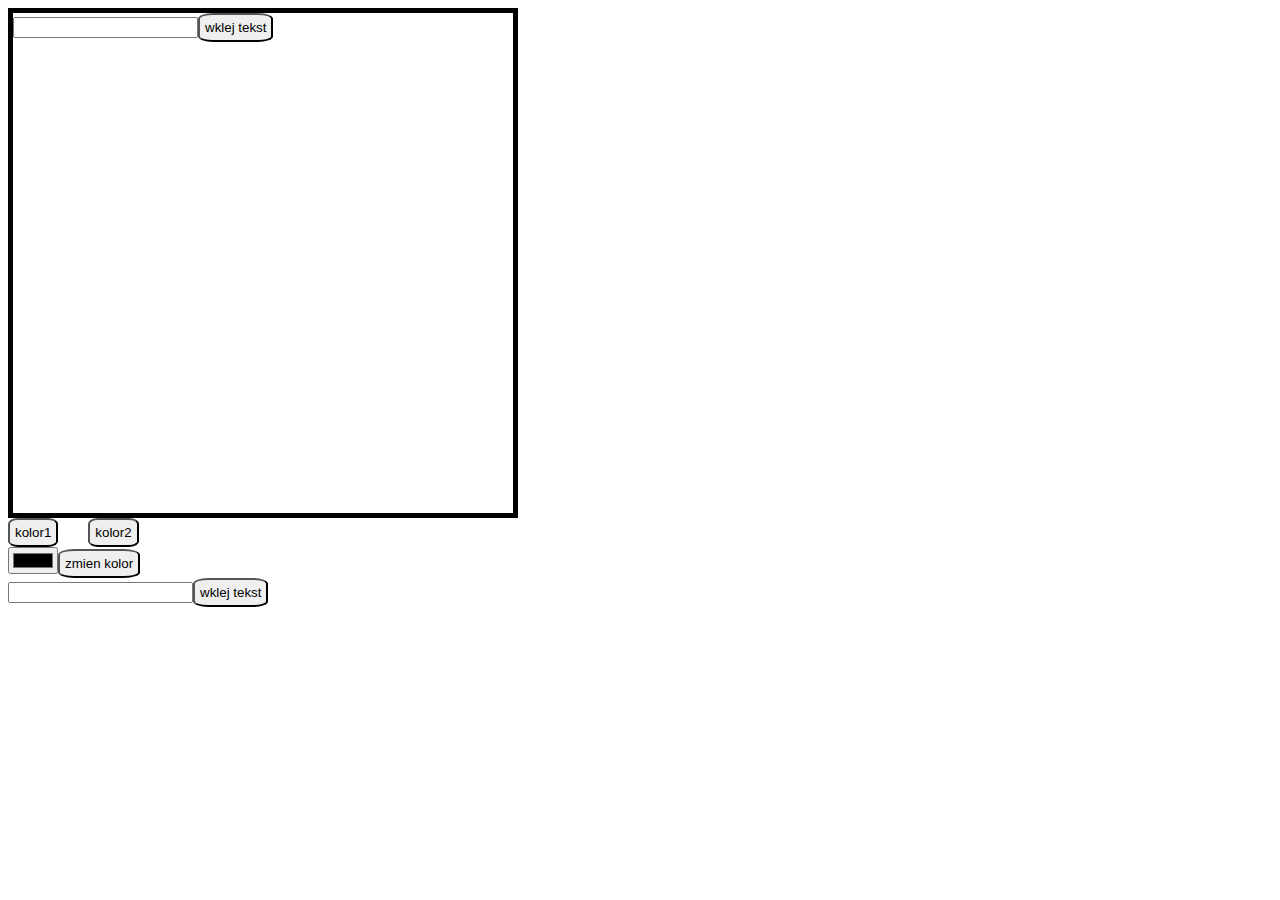
<file: 10.10.2024/index.html>
<!DOCTYPE html>
<html lang="pl">
<head>
    <meta charset="UTF-8">
    <meta name="viewport" content="width=device-width, initial-scale=1.0">
    <title>Document</title>
    <link rel="stylesheet" href="style.css">
</head>
<body>
    
    
    <script src="app.js"></script> 
</body>
</html>
</file>
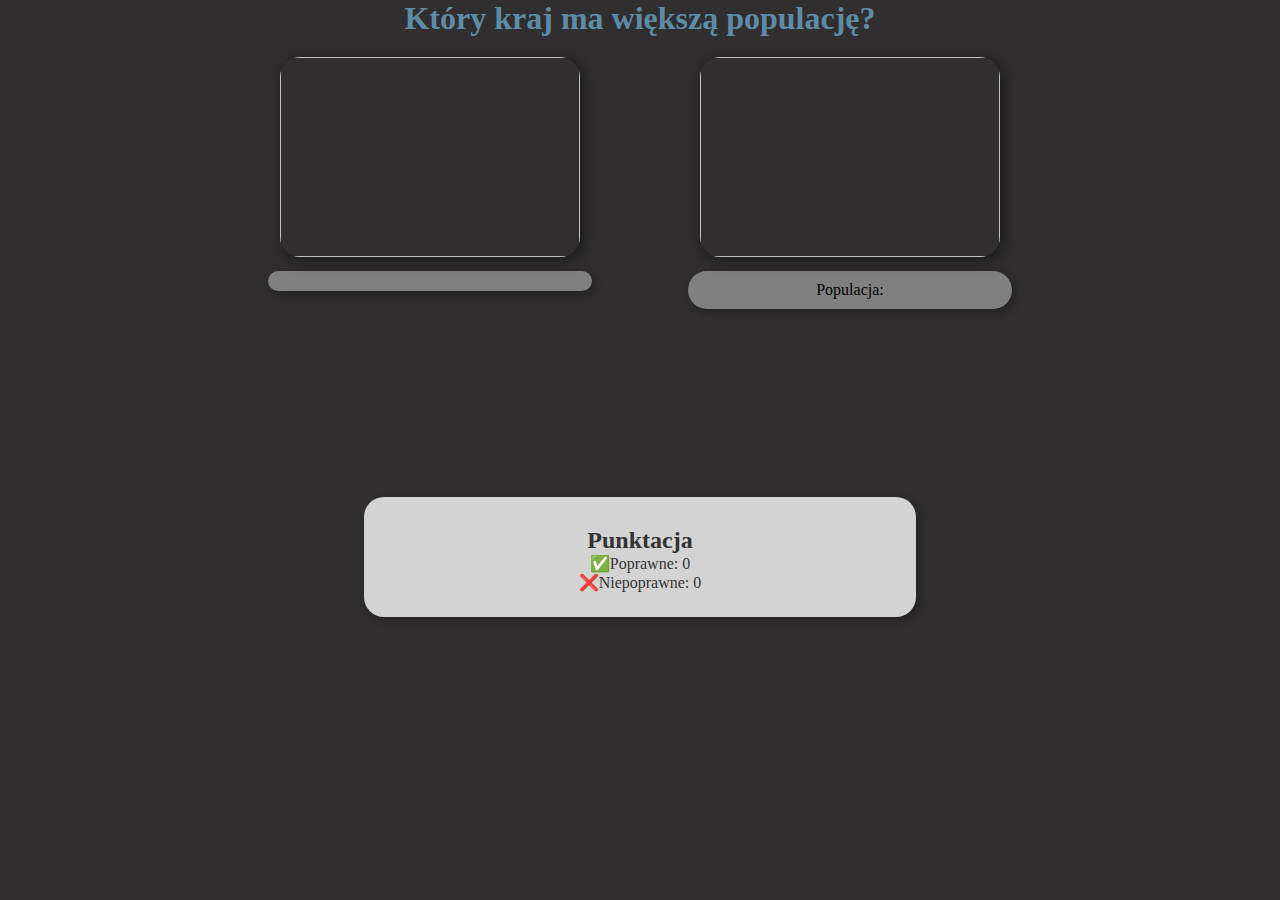
<file: graKraje/index.html>
<!DOCTYPE html>
<html lang="pl">

<head>
    <meta charset="UTF-8">
    <meta name="viewport" content="width=device-width, initial-scale=1.0">
    <title>Populacja</title>
    <link rel="stylesheet" href="styl.css">
</head>

<body>
    <h1 id="naglowek">Który kraj ma większą populację?</h1>
    <div id="kraje">
        <div id="flex">
            <div id="kraj1">
                <img id="flag1">
                <div id="countryName1"></div>    
                <div class='countryPopulation hidden' id="countryPopulation1"></div>    
            </div>
            <div id="kraj2">
                <img id="flag2">
                <div id="countryName2">Populacja: </div>    
                <div class='countryPopulation hidden' id="countryPopulation2">Populacja: </div>    
            </div>
        </div>
        <button class="hidden" id="nextStep">Następne</button>
    </div>
    <div id="punktacja">
        <h2 class="bg_grey">Punktacja</h2>
        <div class="bg_grey">✅Poprawne: <span class="bg_grey" id="poprawne"></span></div>
        <div class="bg_grey">❌Niepoprawne: <span class="bg_grey" id="niepoprawne"></span></div>
    </div>
    <script src="app.js"></script>
</body>

</html>
</file>
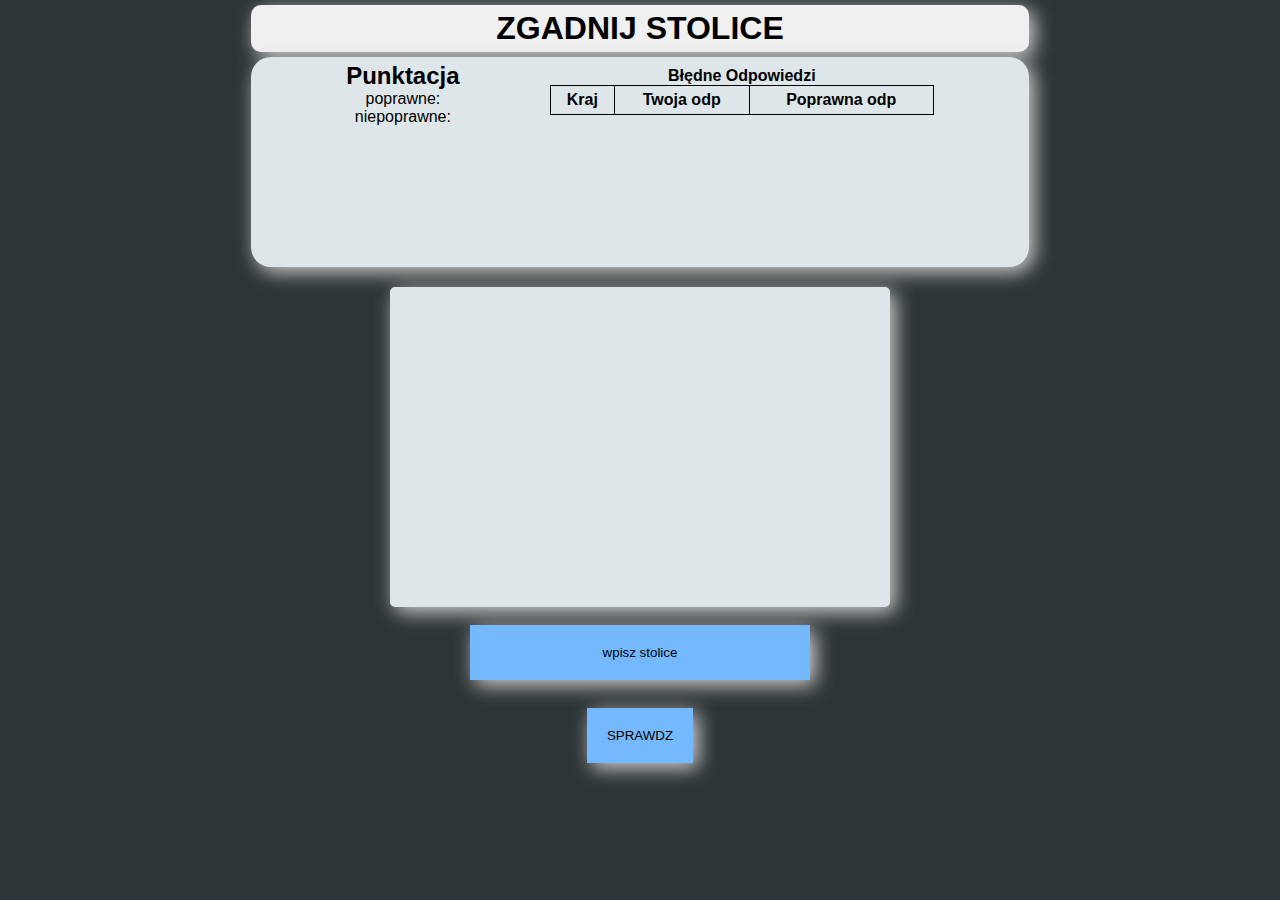
<file: pobieranieDanych/index.html>
<!DOCTYPE html>
<html lang="pl">
<head>
    <meta charset="UTF-8">
    <meta name="viewport" content="width=device-width, initial-scale=1.0">
    <title>gra</title>
    <link rel="stylesheet" href="styl.css">
</head>
<body>
    <h1 id="naglowek">ZGADNIJ STOLICE</h1>
    <div id="punktacja">
        <div id="punkty">
        <h2>Punktacja</h2>
        poprawne:<p id="poparwne"></p>
        niepoprawne:<p id="niepoprawne"></p>
        </div>
        <div id="table">
        <table>
            <h4>Błędne Odpowiedzi</h4>
            <tr>
                <th>Kraj</th>
                <th>Twoja odp</th>
                <th>Poprawna odp</th>
            </tr>
        </table>
    </div>
    </div>

    <div id="wynik">
       
    </div>
    <br>
    <div class="odp">
        <input type="text" id="stolica" placeholder="wpisz stolice">
        <br><br>
        <button id="sprawdz">SPRAWDZ</button>
    </div>
    
    <script src="app.js">
    </script>
</body>
</html>
</file>
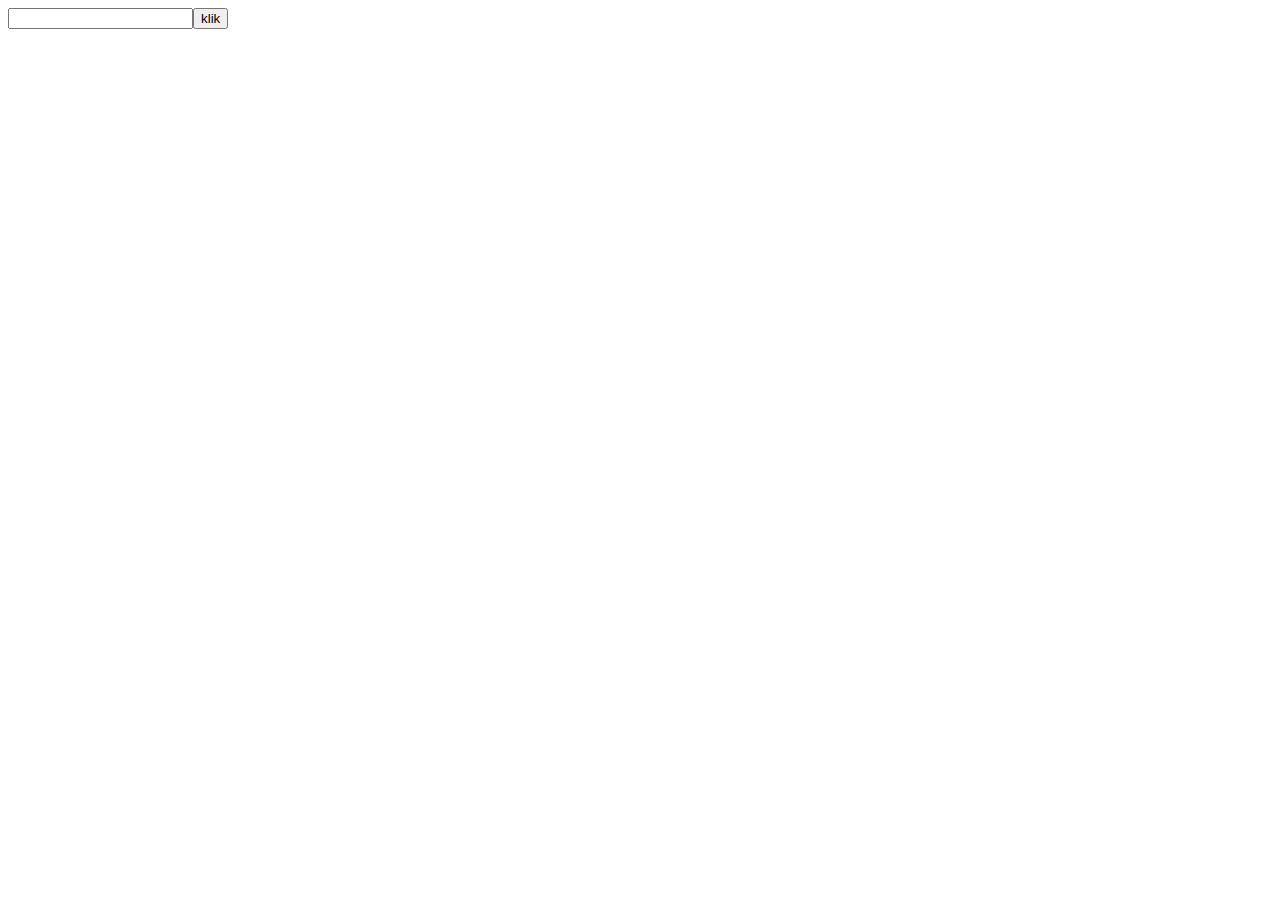
<file: pracaDomowa.html>
<!DOCTYPE html>
<html lang="en">
<head>
    <meta charset="UTF-8">
    <meta name="viewport" content="width=device-width, initial-scale=1.0">
    <title>Document</title>
</head>
<body>
    <div class="kontener">
        <input type="text" id="tekst"><button>klik</button>
        <p id="wynik"></p>
    </div>
    <script>
        let inpt = document.querySelector("div input");
        let btn  = document.querySelector("button");
        btn.addEventListener("click", function()
    {
        document.getElementById("wynik").innerHTML = `twój tekst to: ${inpt.value}`
    })
    </script>
</body>
</html>
</file>
<file: 10.10.2024/style.css>
button
{
    margin-right: 30px;
}
</file>
<file: graKraje/styl.css>
*{
    margin: 0;
    padding: 0;
    text-align: center;
    background-color: rgb(48, 46, 46);
}
#naglowek{
    text-align: center;
    color:rgb(94, 139, 165);
}
#kraje{
    /* border: 1px solid black; */
    margin-top: 10px;
    height: 50vh;
    width: 800px;
    margin-left: auto;
    margin-right: auto;
}
#kraj1,#kraj2{
    
    width: 400px;
    height: 320px;
}
#kraj1{
    margin-right: 40px;
}
#flex{
    display: flex;
    justify-content: space-evenly;
}
img{
    width: 300px;
    height: 200px;
    border-radius: 20px;
    margin-top: 10px;
    box-shadow: 3px 3px 15px rgba(0, 0, 0, 0.5);
}
#punktacja{
   border-radius: 20px;
   background-color: lightgray;
    width: 40%;
    margin-left: auto;
    margin-right: auto;
    height: 80px;
    text-align: center;
    box-shadow: 0px 5px  30px black;
    color: #333;
    padding: 20px;
}
h2{
    margin-top: 10px;
}
h3{
    margin-top: 10px;
}
button{
    background-color: #869B9B;
    color: white;
    font-weight: bold;
    transition: background-color 0.3s;
    margin-top: 40px;
    padding: 10px;
    border: none;
    border-radius: 20px;
    margin-bottom: 10px;
}
button:hover {
    background-color: #5EA7D2;
    cursor: pointer;
}
.hidden {display: none;}
.bg_red {
    background-color: tomato;
    box-shadow: 5px 5px 10px tomato;
}
.bg_green { background-color: lightgreen;
    box-shadow: 5px 5px 10px lightgreen;}
#countryName1, #countryName2, #countryPopulation1, #countryPopulation2 {
    background-color: grey;
    width: 80%;
    border-radius:20px ;
    text-align: center;
    margin-left: auto;
    margin-right: auto;
    padding:5px;
    margin-top: 10px;
    padding: 10px;
}
.bg_grey{
    background-color: lightgray;
}
#punktacja, #countryName1, #countryName2, #countryPopulation1, #countryPopulation2 {
    box-shadow: 3px 3px 10px rgba(0, 0, 0, 0.3);
}
img:hover {
    transform: scale(1.05);
    transition: transform 0.2s ease-in-out;
    border: 2px solid lightgreen;
}
</file>
<file: pobieranieDanych/styl.css>
*{
    margin: 0;
    padding: 0;
}
body{
    background-color: #2d3436;
    font-family: 'Franklin Gothic Medium', 'Arial Narrow', Arial, sans-serif;
}
#wynik{
    width: 500px;
    height: 320px;
    margin-left: auto;
    margin-right: auto;
    text-align:center;
    border-radius: 5px;
    background-color: #dfe6e9;
    box-shadow: 5px 5px 20px lightgray;
}

img{
    margin-top: 10px;
    width: 400px;
    height: 200px;
    border-radius: 20px;
    box-shadow: 0px 5px  30px black;
}
#punktacja{
    width: 60%;
    height: 200px;
    background-color:  #dfe6e9;
    padding: 5px;
    margin-bottom: 20px;
    border-radius: 20px ;
    text-align: center;
    margin-left: auto;
    margin-right: auto;
    box-shadow: 5px 5px 20px lightgray;
    display: flex;
    justify-content: space-evenly;
}
#punkty{
    display: flex;
    flex-direction: column;
}
#table{
    margin-top: 5px;
    width: 50%;
}
table{
    width: 100%;
    border-collapse: collapse;
}
th,td{
    border: 1px solid black;
    padding: 5px;
    margin-left: auto;
    margin-right: auto;
}
.odp
{
    text-align: center;
}
button{
    padding: 20px;
    background-color: #74b9ff;
    color: black;
    border: none;
    margin: 10px;
    box-shadow: 5px 5px 20px lightgray;
}
button:hover{
    background-color: lightgreen;
    font-weight: bolder;
    padding: 20px;
}
input{
    padding: 20px;
    width: 300px;
    background-color: #74b9ff;
    color: black;
    border: none;
    text-align: center;
    box-shadow: 5px 5px 20px lightgray;
}
input:hover{
    background-color: lightgreen;
    font-weight: bolder;
    border: 3px solid rgb(138, 192, 138);
}
input::placeholder{
    color: black;
}
h1{
    background-color: #f0f0f0;
    width: 90%;
    margin-left: auto;
    margin: auto;
    margin-top: 10px;
    border-radius:10px ;
}
#naglowek{
    text-align: center;
    width: 60%;
    padding: 5px;
    margin: 5px;
    margin-left: auto;
    margin-right: auto;
    background-color: #f0f0f0;
    box-shadow: 5px 5px 20px lightgray;
}
</file>
